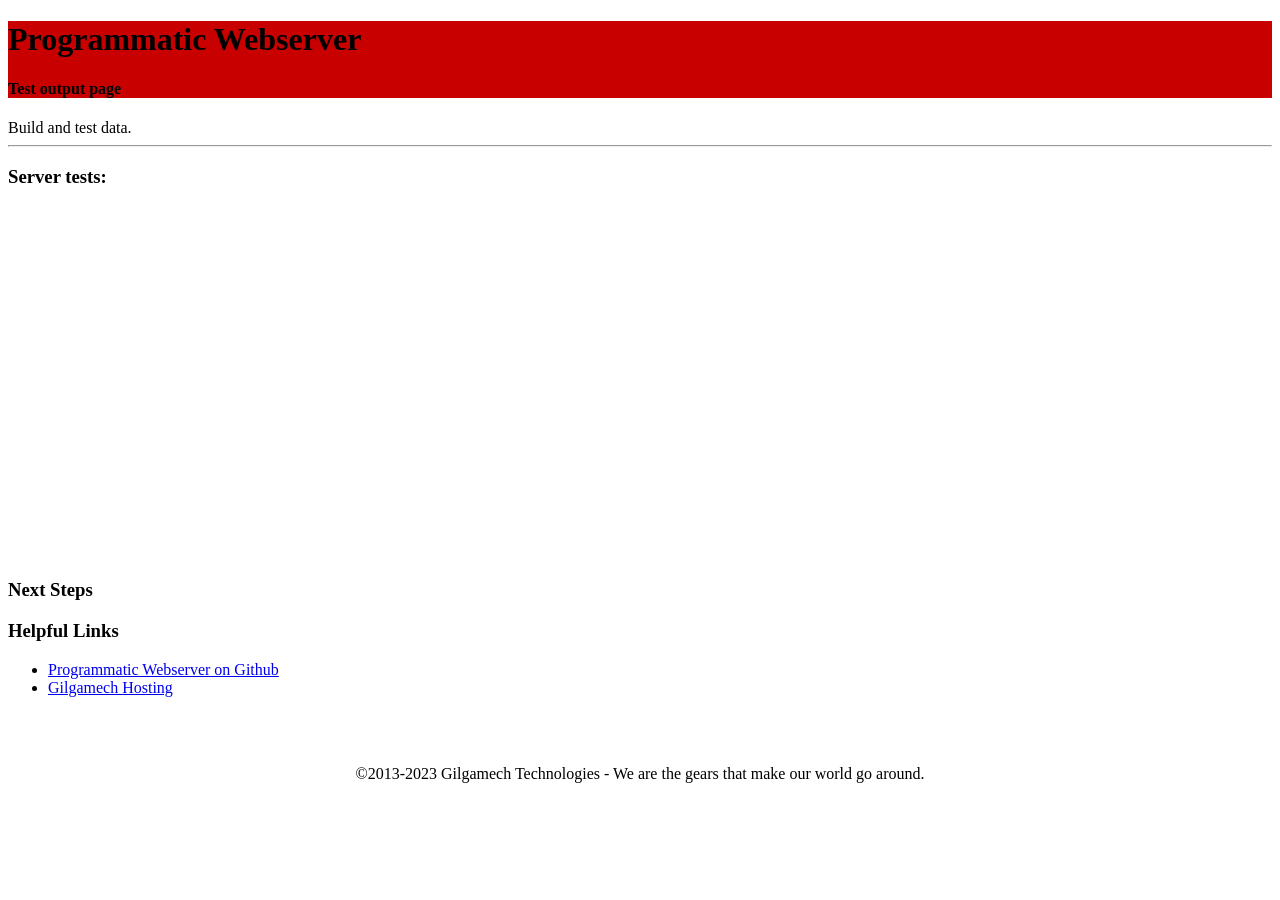
<file: www/index.html>
<!DOCTYPE html>
<html lang="en">
	<head>
		<meta http-equiv="Content-Type" content="text/html; charset=UTF-8"/> 
		<link rel="shortcut icon" href="/favicon.ico" type="image/x-icon"/>
		<meta name="viewport" content="width=device-width, initial-scale=1">
		<title>Gilgamech Hosting</title>	
		<script src="https://www.Sparational.com/Sparational.js"></script>
<script type="text/javascript">
<!-- SCRIPTS GO HERE -->
var testData = [
	{
		"description":"Testing validation.",
		"method": "GET",
		"URI": "https://gilresume.s3.amazonaws.com/test.txt",
		"headers":"",
		"body": "",
		"shouldPass":"pass",
		"testItem":"StatusCode",
		"expectedOutput":200,
		"notes":""
	},
	{
		"description":"Serve index.html as root.",
		"method": "PUT",
		"URI": "http://localhost/",
		"headers":"",
		"body": {"URI":"/","Action":"fs~/index.html","Owner":"Gilgamech","AccessList":{"Everyone":["GET", "HEAD", "OPTIONS", "POST", "PUT", "DELETE", "MERGE"]},"notes":"","Data":""},
		"shouldPass":"pass",
		"testItem":"StatusCode",
		"expectedOutput":200,
		"notes":""
	},
	{
		"description":"LB between 2 websites",
		"method": "PUT",
		"URI": "http://localhost/Gilgamech.html",
		"headers":"",
		"body": {"URI":"/Gilgamech.html","Action":"uri~GET~https://www.Gilgamech.com,https://gilgamech.neocities.org~0","Owner":"Gilgamech","AccessList":{"Everyone":["GET", "HEAD", "OPTIONS", "POST", "PUT", "DELETE", "MERGE"]},"notes":"","Data":""},
		"shouldPass":"pass",
		"testItem":"StatusCode",
		"expectedOutput":200,
		"notes":""
	},
	{
		"description":"increment test",
		"method": "PUT",
		"URI": "http://localhost/increment",
		"headers":"",
		"body": {"URI":"/increment","Action":"data~%increment+1","Owner":"Gilgamech","AccessList":{"Everyone":["GET", "HEAD", "OPTIONS", "POST", "PUT", "DELETE", "MERGE"]},"notes":"","Data":1},
		"shouldPass":"pass",
		"testItem":"StatusCode",
		"expectedOutput":200,
		"notes":""
	},
	{
		"description":"increment test 2",
		"method": "GET",
		"URI": "http://localhost/increment",
		"headers":"",
		"body": "",
		"shouldPass":"pass",
		"testItem":"content",
		"expectedOutput":2,
		"notes":""
	},
	{
		"description":"increment test 3",
		"method": "GET",
		"URI": "http://localhost/increment",
		"headers":"",
		"body": "",
		"shouldPass":"pass",
		"testItem":"content",
		"expectedOutput":3,
		"notes":""
	},
	{
		"description":"decrement test",
		"method": "PUT",
		"URI": "http://localhost/decrement",
		"headers":"",
		"body": {"URI":"/decrement","Action":"data~%decrement-1","Owner":"Gilgamech","AccessList":{"Everyone":["GET", "HEAD", "OPTIONS", "POST", "PUT", "DELETE", "MERGE"]},"notes":"","Data":1000000},
		"shouldPass":"pass",
		"testItem":"StatusCode",
		"expectedOutput":200,
		"notes":""
	},
	{
		"description":"decrement test 2",
		"method": "GET",
		"URI": "http://localhost/decrement",
		"headers":"",
		"body": "",
		"shouldPass":"pass",
		"testItem":"content",
		"expectedOutput":999999,
		"notes":""
	},
	{
		"description":"decrement test 3",
		"method": "GET",
		"URI": "http://localhost/decrement",
		"headers":"",
		"body": "",
		"shouldPass":"pass",
		"testItem":"content",
		"expectedOutput":999998,
		"notes":""
	},
	{
		"description":"URI validation",
		"method": "PUT",
		"URI": "http://localhost/test",
		"headers":"",
		"body":  {"URI":"/decrement","Action":"data~%decrement-1","Owner":"Gilgamech","AccessList":{"Everyone":["GET", "HEAD", "OPTIONS", "POST", "PUT", "DELETE", "MERGE"]},"notes":"","Data":1000000},
		"shouldPass":"fail",
		"testItem":"StatusCode",
		"expectedOutput":" Error: Bad Request",
		"notes":""
	},
	{
		"description":"404 test",
		"method": "GET",
		"URI": "http://localhost/badURI",
		"headers":"",
		"body": "",
		"shouldPass":"fail",
		"testItem":"StatusCode",
		"expectedOutput":" Error: Not Found",
		"notes":""
	},
	{
		"description":"404 test 2",
		"method": "GET",
		"URI": "http://localhost/badURI",
		"headers":"",
		"body": "",
		"shouldPass":"fail",
		"testItem":"StatusCode",
		"expectedOutput":" Error: Not Found",
		"notes":""
	},
	{
		"description":"Multiple users",
		"method": "PUT",
		"URI": "http://localhost/test2",
		"headers":"",
		"body":  {"URI":"/test2","Action":"data~%test2/2","Owner":"Gilgamech","AccessList":{"Gilgamech":["GET", "HEAD", "OPTIONS", "POST", "PUT", "DELETE", "MERGE"],"Everyone":["GET", "HEAD", "OPTIONS"]},"notes":"","Data":1000000},
		"shouldPass":"pass",
		"testItem":"StatusCode",
		"expectedOutput":200,
		"notes":""
	},
	{
		"description":"Multiple users 2",
		"method": "GET",
		"URI": "http://localhost/test2",
		"headers":"",
		"body": "",
		"shouldPass":"pass",
		"testItem":"StatusCode",
		"expectedOutput":200,
		"notes":""
	},
	{
		"description":"no Everyone",
		"method": "PUT",
		"URI": "http://localhost/test3",
		"headers":"",
		"body":  {"URI":"/test3","Action":"data~%test3/2","Owner":"Gilgamech","AccessList":{"Gilgamech":["GET", "HEAD", "OPTIONS", "POST", "PUT", "DELETE", "MERGE"]},"notes":"","Data":1000000},
		"shouldPass":"pass",
		"testItem":"StatusCode",
		"expectedOutput":200,
		"notes":""
	},
	{
		"description":"no Everyone 2",
		"method": "GET",
		"URI": "http://localhost/test3",
		"headers":"",
		"body": "",
		"shouldPass":"fail",
		"testItem":"StatusCode",
		"expectedOutput":" Error: Method Not Allowed",
		"notes":""
	},
	{
		"description":"Owner test",
		"method": "PUT",
		"URI": "http://localhost/test4",
		"headers":"",
		"body":  {"URI":"/test4","Action":"data~%test4*2","Owner":"Gilgamech","AccessList":{"BobbyTables":["GET", "HEAD", "OPTIONS", "POST", "PUT", "DELETE", "MERGE"]},"notes":"","Data":1},
		"shouldPass":"pass",
		"testItem":"StatusCode",
		"expectedOutput":200,
		"notes":""
	},
	{
		"description":"Owner test 2",
		"method": "GET",
		"URI": "http://localhost/test4",
		"headers":"",
		"body": "",
		"shouldPass":"fail",
		"testItem":"StatusCode",
		"expectedOutput":" Error: Method Not Allowed",
		"notes":""
	},
	{
		"description":"Website header setup",
		"method": "POST",
		"URI": "http://localhost/header.html",
		"headers":"",
		"body": "(gc .\\ToRemove\\header.html)",
		"shouldPass":"pass",
		"testItem":"StatusCode",
		"expectedOutput":200,
		"notes":""
	},
	{
		"description":"Website footer setup",
		"method": "POST",
		"URI": "http://localhost/footer.html",
		"headers":"",
		"body": "(gc .\\ToRemove\\footer.html)",
		"shouldPass":"pass",
		"testItem":"StatusCode",
		"expectedOutput":200,
		"notes":""
	},
	{
		"description":"Data concatenation",
		"method": "PUT",
		"URI": "http://localhost/page.html",
		"headers":"",
		"body":  {"URI":"/page.html","Action":"data~%header.html <div class=\"textBubbleBG\"><h1>We Are Number 1!</h1></div> %footer.html","Owner":"Gilgamech","AccessList":{"Everyone":["GET", "HEAD", "OPTIONS", "POST", "PUT", "DELETE", "MERGE"]},"notes":"","Data":""},
		"shouldPass":"pass",
		"testItem":"StatusCode",
		"expectedOutput":200,
		"notes":""
	},
	{
		"description":"Login setup",
		"method": "PUT",
		"URI": "http://localhost/login",
		"headers":"",
		"body":  {"URI":"/login","Action":"login","Owner":"Gilgamech","AccessList":{"Everyone":["GET", "HEAD", "OPTIONS", "POST", "PUT", "DELETE", "MERGE"]},"notes":"","Data":""},
		"shouldPass":"pass",
		"testItem":"StatusCode",
		"expectedOutput":200,
		"notes":"%token."
	},
	{
		"description":"Login test",
		"method": "POST",
		"URI": "http://localhost/login",
		"headers":"",
		"body":  {"username":"Gilgamech","password":"testingPass"},
		"shouldPass":"pass",
		"testItem":"content",
		"expectedOutput":"Bearer %token",
		"notes":""
	},
	{
		"description":"Multiple users 3",
		"method": "PUT",
		"URI": "http://localhost/test2",
		"headers":"Bearer %token",
		"body": {"URI":"/test2","Action":"data~%test2/2","Owner":"Gilgamech","AccessList":{"Gilgamech":["GET", "HEAD", "OPTIONS", "POST", "PUT", "DELETE", "MERGE"],"Everyone":["GET", "HEAD", "OPTIONS"]},"notes":"","Data":1000000},
		"shouldPass":"pass",
		"testItem":"StatusCode",
		"expectedOutput":200,
		"notes":""
	},
	{
		"description":"no Everyone 3",
		"method": "PUT",
		"URI": "http://localhost/test3",
		"body": {"URI":"/test3","Action":"data~%test3/2","Owner":"Gilgamech","AccessList":{"Gilgamech":["GET", "HEAD", "OPTIONS", "POST", "PUT", "DELETE", "MERGE"]},"notes":"","Data":1000000},
		"headers":"Bearer %token",
		"shouldPass":"pass",
		"testItem":"StatusCode",
		"expectedOutput":200,
		"notes":""
	},
	{
		"description":"no Everyone 4",
		"method": "GET",
		"URI": "http://localhost/test3",
		"body": "",
		"headers":"Bearer %token",
		"shouldPass":"pass",
		"testItem":"content",
		"expectedOutput":500000,
		"notes":""
	},
	{
		"description":"Owner test 3",
		"method": "GET",
		"URI": "http://localhost/test4",
		"body": "",
		"headers":"Bearer %token",
		"shouldPass":"pass",
		"testItem":"StatusCode",
		"expectedOutput":200,
		"notes":""
	}
]

function draw() {
	var passCounter = 0;
	var passItems = 0;
	var PFList = [];
	var testCounter = 0;
	var token = "" //need to store in a cookie.
	var totalItems = testData.length;
	
	for (var i = 0;i < totalItems; i++) {

		let addLine = "<li>[<span class='%passfail%'>%PASSFAIL%</span>] Test "+i+": "+testData[i].description +" ["+testData[i].URI.replace("http://localhost","")+"]- Expected: "+testData[i].expectedOutput+" - Got: %response%</li>";
		let nextStepsLine = ""
		let webResponse = ""

		let headers = testData[i].headers
		let testItem = testData[i].testItem
		let shouldPass = testData[i].shouldPass
		let expectedOutput = testData[i].expectedOutput

		if (token != "") {
			headers.token = testData[i].headers.replace("%token",token);
		} //end if token
		
		webRequest(testData[i].method,testData[i].URI,function(content){
			console.log(content)
			var data = "";
			testCounter++;

			if (content.split(" ")[0] == "Bearer") {
				console.log("Bearer")
				content = content.replace(content.split(" ")[1],"%token")
				token = content.split(" ")[1];
			}
			
			switch (testItem) {
			case "content":
				data = content;
				break;
			case "StatusCode":
				data = 200
				break;
			default:
				data = content;
				console.log(testItem)
				break;
			}
			
			if (expectedOutput == data) {
				PFList.push("pass")
				passItems++;
				addLine = addLine.replace("%passfail%","pass").replace("%PASSFAIL%","PASS").replace("%response%",data);
				nextStepsLine = adviceFromStatus(200);
			} else {
				PFList.push("fail")
				addLine = addLine.replace("%passfail%","fail").replace("%PASSFAIL%","FAIL").replace("%response%",data);
				nextStepsLine = adviceFromStatus(data);
			}
			
		circle(PFList,testCounter)
		document.getElementById("testRowUl").innerHTML = addLine + document.getElementById("testRowUl").innerHTML
		document.getElementById("nextStepsRowUl").innerHTML = nextStepsLine + document.getElementById("nextStepsRowUl").innerHTML
	},"",JSON.stringify(testData[i].body))
	} // end for i
	
}

function circle(PFList,testCounter){
//https://www.codeblocq.com/2016/04/Create-a-Pie-Chart-with-HTML5-canvas/
	var canvas = document.getElementById("canvas");
	var ctx = canvas.getContext("2d");

	var beginAngle = 0;
	var endAngle = 0;
	var offset = 0; //10

	var offsetX, offsetY, medianAngle;

	for (var i = 0;i < testCounter; i++) {
		if (PFList[i] == "pass") {
			ctx.fillStyle = "blue";
		} else {
			ctx.fillStyle = "red";
		}
		// Begin where we left off
		beginAngle = endAngle;
		// End Angle
		endAngle = endAngle + (Math.PI * 2/testCounter);

		// The medium angle is the average of two consecutive angles
		 medianAngle = (endAngle + beginAngle) / 2;
		// X and Y calculations
		offsetX = Math.cos(medianAngle) * offset;
		offsetY = Math.sin(medianAngle) * offset - 60;
		ctx.beginPath();
		// Adding the offsetX and offsetY to the center of the arc
		ctx.moveTo(200 + offsetX, 200 + offsetY);
		ctx.arc(200 + offsetX, 200 + offsetY, 120, beginAngle, endAngle);
		ctx.lineTo(200 + offsetX, 200 + offsetY);
		ctx.stroke();
		// Fill
		ctx.fill();
	}
}

function adviceFromStatus(status){
	switch(status){
		case 200:
			return "<li>Good to go.</li>";
			break;
		case " Error: Not Found":
			return "<li>File is missing. Try loading it</li>";
			break;
		case " Error: Method Not Allowed":
			return "<li>Method not allowed - do you have permissions?</li>";
			break;
		default:
			return "<li>Unknown error "+status+"</li>";
			break;
	}
}

/*

console.log(webResponse)
try {
	var contentSplit = (webResponse.content.split(" "))
	if (contentSplit[0] == "Bearer") {
		token = contentSplit[1]
	} else {
	}// end if contentSplit
} catch {
	token = "";
} //end try 
*/

window.onload = draw;

</script>
<style>
<!-- CSS CLASSES GO HERE -->
.blank {
}
.pass {
	color:blue
}
.fail {
	color:red
}
</style>
		<link href="https://www.Gilgamech.com/css/Gilgamech.css" rel="stylesheet" type="text/css">
		<link href="https://www.Gilgamech.com/css/bootstrap.min.css" rel="stylesheet" type="text/css">
	</head>
	<body>
		<div id="content">

			<div id="jumbotron" class="jumbotron text-center" style="background: rgb(200, 0, 0);">
				<h1>Programmatic Webserver</h1>
				<h4>Test output page</h4>
			</div>
			<div id="container" class="container">
				<div id="cBanner" class="alert alert-info text-center">Build and test data.</div>
				<hr>
				<div id="cRow" class="row">
					<!-- Row 1 -->
					<div id="testRow" class="col-md-6">
					<h3>Server tests:</h3>
					<ol id="testRowUl">
					
					</ol>
					</div>
					<div id="pgRow" class="col-md-6">
					<canvas id="canvas" width="350vw" height="350vh"></canvas>
					</div>

					<!-- Row 2 -->
					<div id="nextStepsRow" class="col-md-6">
						<h3>Next Steps</h3>
						<ol id="nextStepsRowUl">
							</ol>
					</div>

					<div id="linksRow" class="col-md-6">
						<h3>Helpful Links</h3>
						<ul>
						<li><a href="https://Github.com/Gilgamech/ProgrammaticWebserver">Programmatic Webserver on Github</a></li>
						<li><a href="https://Hosting.Gilgamech.com/">Gilgamech Hosting</a></li>
						</ul>
					</div>
				</div>
			</div>

		</div><!-- End Content-->
		<div id="footWrapper">
			<div class="container-fluid">
			</div>
			<div id="spacerName">
				<br>
				<br>
			</div>
			<div id="errDiv" class="row img-rounded  img-rounded  col-md-12 col-xs-12 ">
			</div>
			<div id="footerStatic" class="navbar-static-bottom" style="text-align: center;">
				<p class="copyright">©2013-2023 Gilgamech Technologies - We are the gears that make our world go around.</p>
			</div>
		</div>
	</body>
</html>
</file>
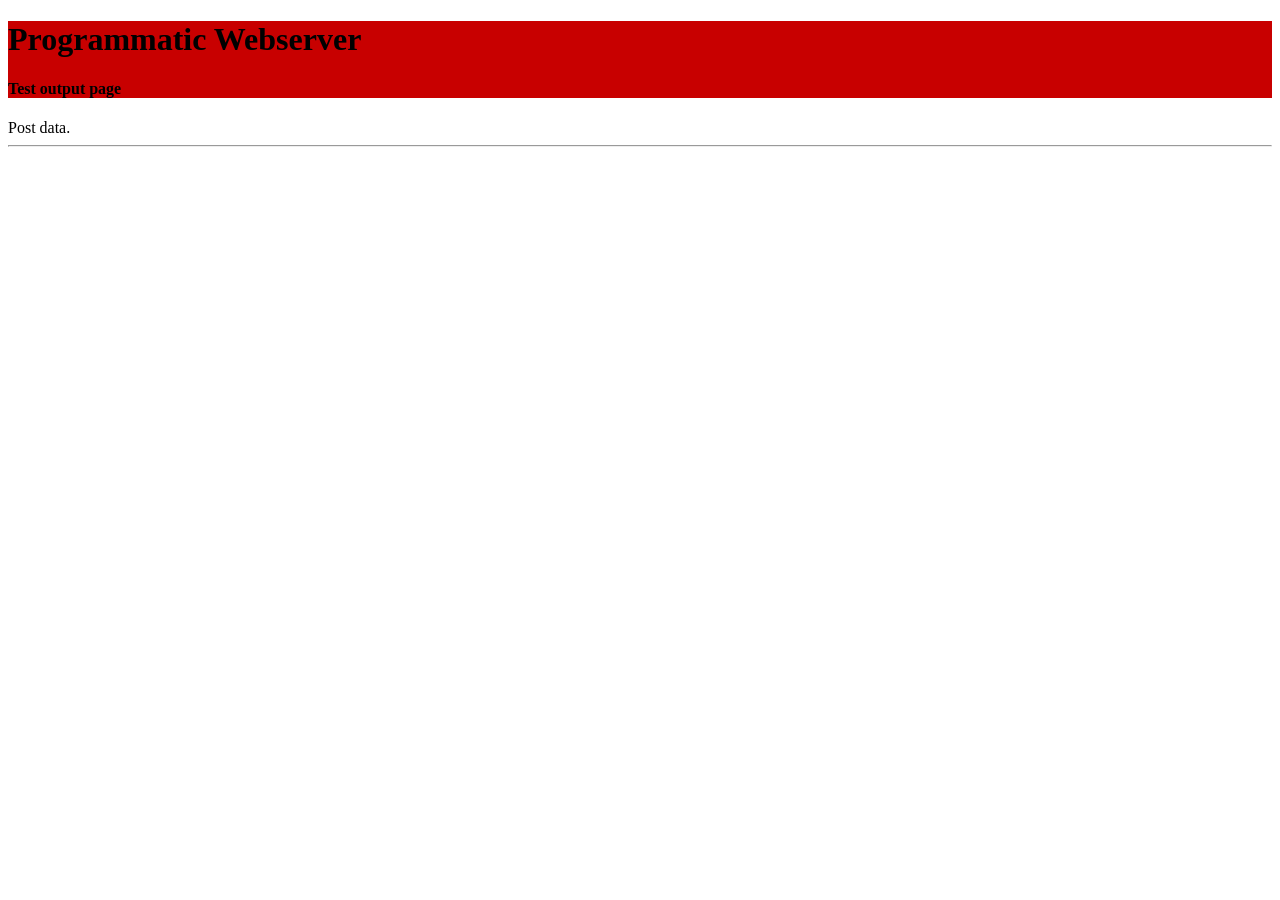
<file: www/post.html>
<!DOCTYPE html>
<html lang="en">
	<head>
		<meta http-equiv="Content-Type" content="text/html; charset=UTF-8"/> 
		<link rel="shortcut icon" href="/favicon.ico" type="image/x-icon"/>
		<meta name="viewport" content="width=device-width, initial-scale=1">
		<title>Gilgamech Hosting</title>	
		<script src="https://www.Sparational.com/Sparational.js"></script>
		<script src="https://www.Gilgamech.com/js/sitelets.js"></script>
		<script src="https://www.Gilgamech.com/js/cryptography.js"></script>
<script type="text/javascript">
<!-- SCRIPTS GO HERE -->
function buildPostPage(parentElement){
	let wrapperDiv = addElement(parentElement,"","","div")
	addElement(wrapperDiv,"POST data goes here!","","textarea","","","","","","","",parentElement+"textarea"+wrapperDiv)
	//addElement(wrapperDiv,"http://localhost/increment","","input","","","","","","","",parentElement+"input"+wrapperDiv)
	addElement(wrapperDiv,"http://localhost/UriGoesHere","","input","","","","","","","",parentElement+"input"+wrapperDiv)
	addElement(wrapperDiv,"POST!","","button","","","","makePostCall('"+parentElement+"','"+wrapperDiv+"')")
	addElement(wrapperDiv,"GET!","","button","","","","makeGetCall('"+parentElement+"','"+wrapperDiv+"')")

	addElement(wrapperDiv,"None","","radio","","","","","","name","encryption","radioNone")
	document.getElementById("radioNone").checked = true;
	addElement(wrapperDiv,"RunningMan (by GT)","","radio","","","","","","name","encryption","radioRunning")
	addElement(wrapperDiv,"","","br")
//addElement("elementParent","innerText","","radio","elementStyle","href","onChange","onClick","contentEditable","attributeType","attributeAction","elementId")

	addElement(wrapperDiv,"Delete!","","button","","","","let deletePage = confirm('Do you want to delete the data at "+readElement(parentElement+"input"+wrapperDiv)+"?');if(deletePage='true'){webRequest('DELETE',readElement('"+parentElement+"input"+wrapperDiv+"'),function ($callback){})}")
	addElement(wrapperDiv,"","","","","","","","","","",parentElement+"WebOut"+wrapperDiv)
//addElement("elementParent","","","","","","","","","","","elementId")
//addElement("elementParent","innerText","elementClass","elementType","","","onChange","onClick")
//addElement("elementParent","innerText","elementClass","elementType","elementStyle","href","onChange","onClick","contentEditable","attributeType","attributeAction","elementId")


}

function makePostCall(parentElement,wrapperDiv){
	if (document.getElementById("radioNone").checked == true) {
		webRequest("POST",readElement(parentElement+"input"+wrapperDiv),function($callback){},"",readElement(parentElement+"textarea"+wrapperDiv))
	} else if (document.getElementById("radioRunning").checked == true) {
		webRequest("POST",readElement(parentElement+"input"+wrapperDiv),function($callback){},"",doEnigmaMan(2,readElement(parentElement+"textarea"+wrapperDiv)))
	} else {
		writeElement(parentElement,"Radio Error!")
	}
	makeGetCall(parentElement,wrapperDiv)
}
function makeGetCall(parentElement,wrapperDiv){
	if (document.getElementById("radioNone").checked == true) {
		webRequest("GET",readElement(parentElement+"input"+wrapperDiv),function($callback){writeElement(parentElement+"WebOut"+wrapperDiv,$callback)})
	} else if (document.getElementById("radioRunning").checked == true) {
		webRequest("GET",readElement(parentElement+"input"+wrapperDiv),function($callback){writeElement(parentElement+"WebOut"+wrapperDiv,doEnigmaMan(1,$callback))})
	} else {
		writeElement(parentElement,"Radio Error!")
	}
}
</script>
<style>
<!-- CSS CLASSES GO HERE -->
.blank {
}
</style>
		<link href="https://www.Gilgamech.com/css/Gilgamech.css" rel="stylesheet" type="text/css">
		<link href="https://www.Gilgamech.com/css/bootstrap.min.css" rel="stylesheet" type="text/css">
	</head>
	<body>
		<div id="content">

			<div id="jumbotron" class="jumbotron text-center" style="background: rgb(200, 0, 0);">
				<h1>Programmatic Webserver</h1>
				<h4>Test output page</h4>
			</div>
			<div id="container" class="container">
				<div id="cBanner" class="alert alert-info text-center">Post data.</div>
				<hr>
			</div>

		</div><!-- End Content-->
		<div id="footWrapper">
		</div>
<script>
buildPostPage("container");
buildFooterPage("footWrapper");
</script>
	</body>
</html>
</file>
